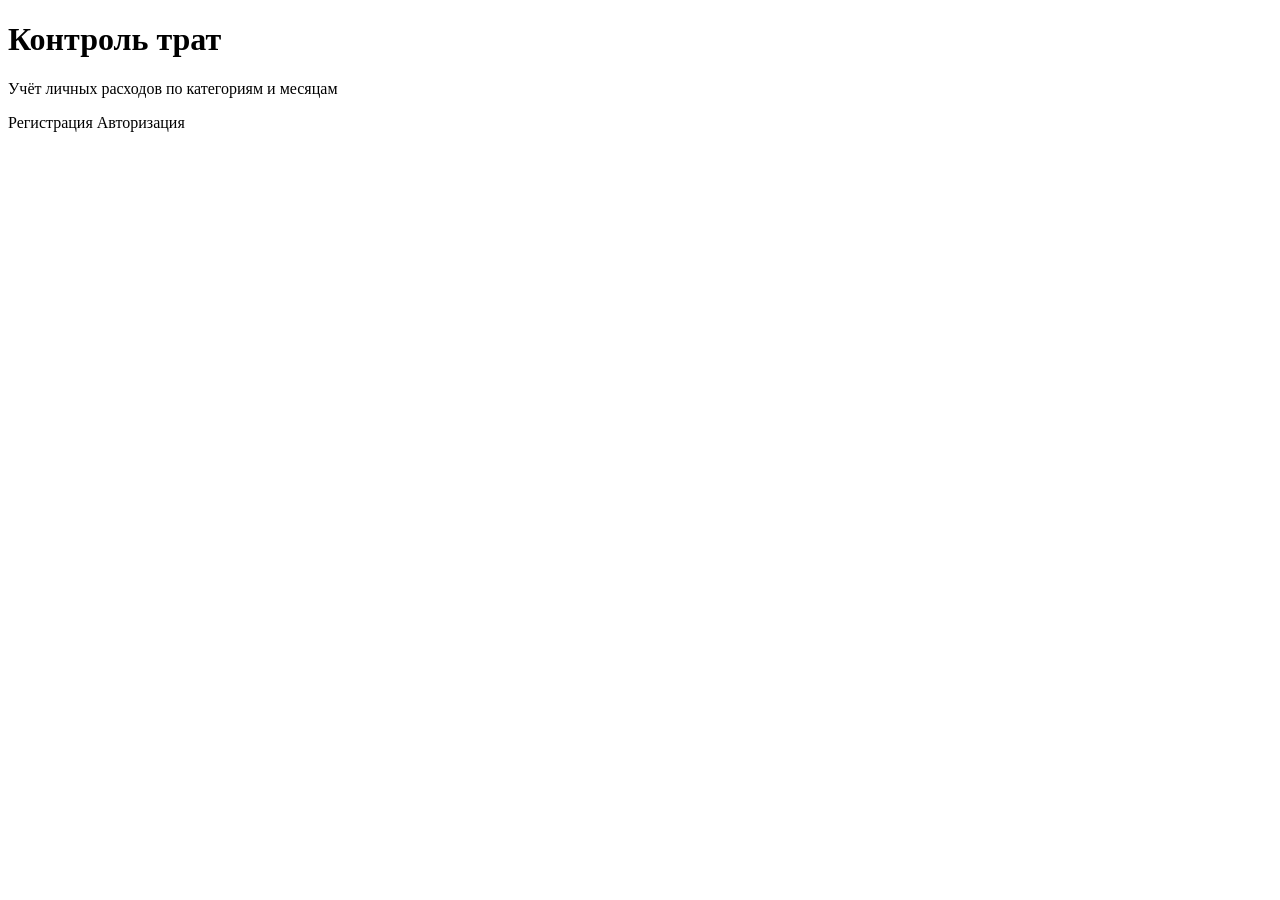
<file: target/classes/templates/index.html>
<!DOCTYPE html>
<html xmlns:th="http://www.thymeleaf.org" lang="ru">
<head>
    <meta charset="UTF-8">
    <title>Контроль трат — главная</title>
    <link rel="stylesheet" th:href="@{/css/style.css}">
</head>
<body>
<div class="container">
    <div class="card">
        <h1>Контроль трат</h1>
        <p class="subtitle">Учёт личных расходов по категориям и месяцам</p>

        <!-- Меню с пунктами-кнопками -->
        <nav>
            <a class="btn btn-lg btn-block" th:href="@{/reg}" style="text-align:center">Регистрация</a>
            <a class="btn btn-lg btn-block" th:href="@{/auth}" style="text-align:center">Авторизация</a>
        </nav>
    </div>
</div>
</body>
</html>
</file>
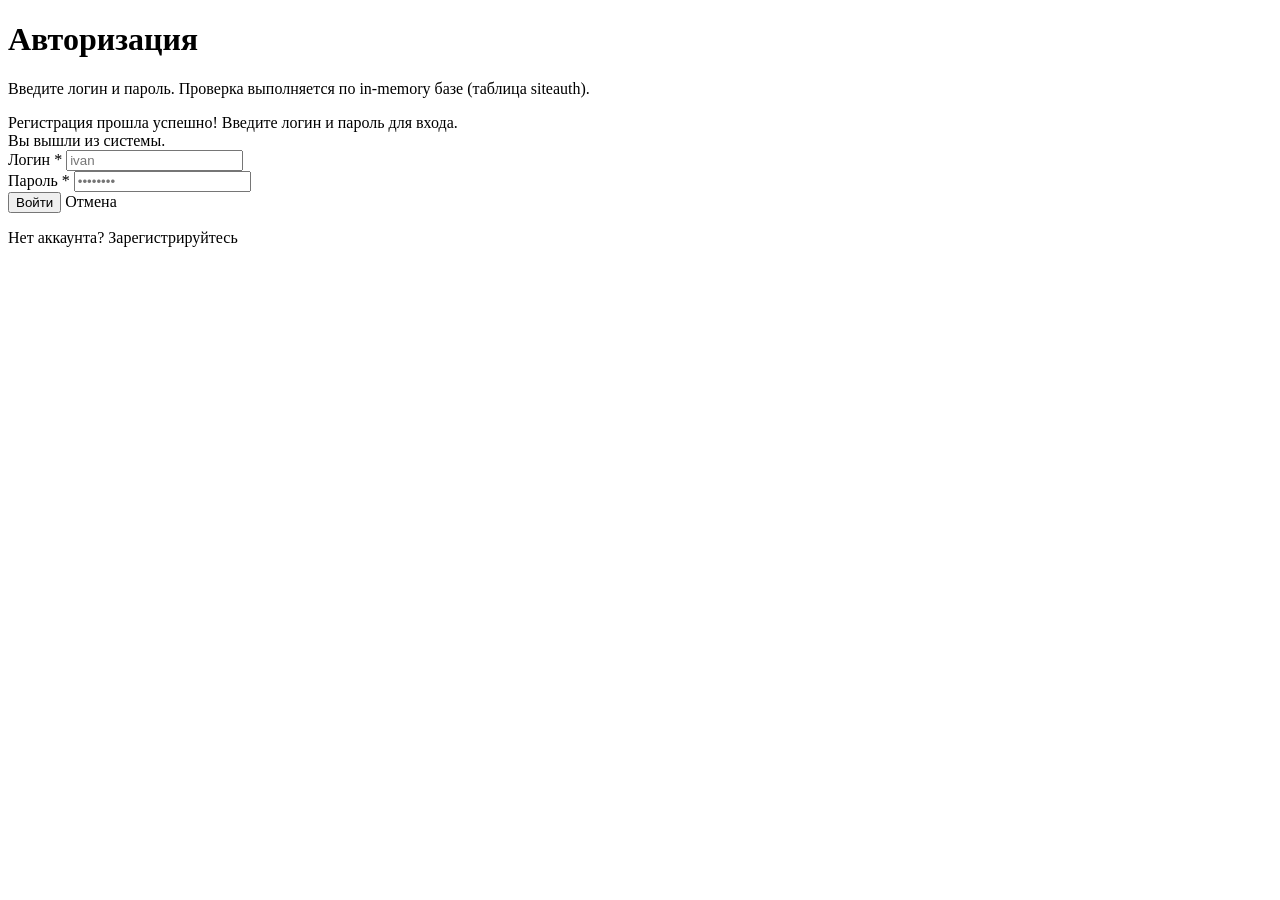
<file: target/classes/templates/auth.html>
<!DOCTYPE html>
<html xmlns:th="http://www.thymeleaf.org" lang="ru">
<head>
    <meta charset="UTF-8">
    <title>Контроль трат — авторизация</title>
    <link rel="stylesheet" th:href="@{/css/style.css}">
</head>
<body>
<div class="container">
    <div class="card">
        <h1>Авторизация</h1>
        <p class="subtitle">Введите логин и пароль. Проверка выполняется по in-memory базе (таблица siteauth).</p>

        <!-- Сообщения -->
        <div class="alert alert-success" th:if="${registeredOk}">
            Регистрация прошла успешно! Введите логин и пароль для входа.
        </div>
        <div class="alert alert-success" th:if="${param.logout}">Вы вышли из системы.</div>
        <div class="alert alert-error" th:if="${authError}" th:text="${authError}"></div>

        <form th:action="@{/auth}" th:object="${loginForm}" method="post">
            <div class="form-group">
                <label for="login">Логин *</label>
                <input type="text" id="login" th:field="*{login}" placeholder="ivan">
                <div class="field-error" th:if="${#fields.hasErrors('login')}" th:errors="*{login}"></div>
            </div>
            <div class="form-group">
                <label for="password">Пароль *</label>
                <input type="password" id="password" th:field="*{password}" placeholder="••••••••">
                <div class="field-error" th:if="${#fields.hasErrors('password')}" th:errors="*{password}"></div>
            </div>

            <div class="actions">
                <button type="submit" class="btn">Войти</button>
                <a class="btn btn-secondary" th:href="@{/index}" style="text-align:center">Отмена</a>
            </div>
        </form>

        <p class="muted" style="margin-top:16px">
            Нет аккаунта? <a th:href="@{/reg}">Зарегистрируйтесь</a>
        </p>
    </div>
</div>
</body>
</html>
</file>
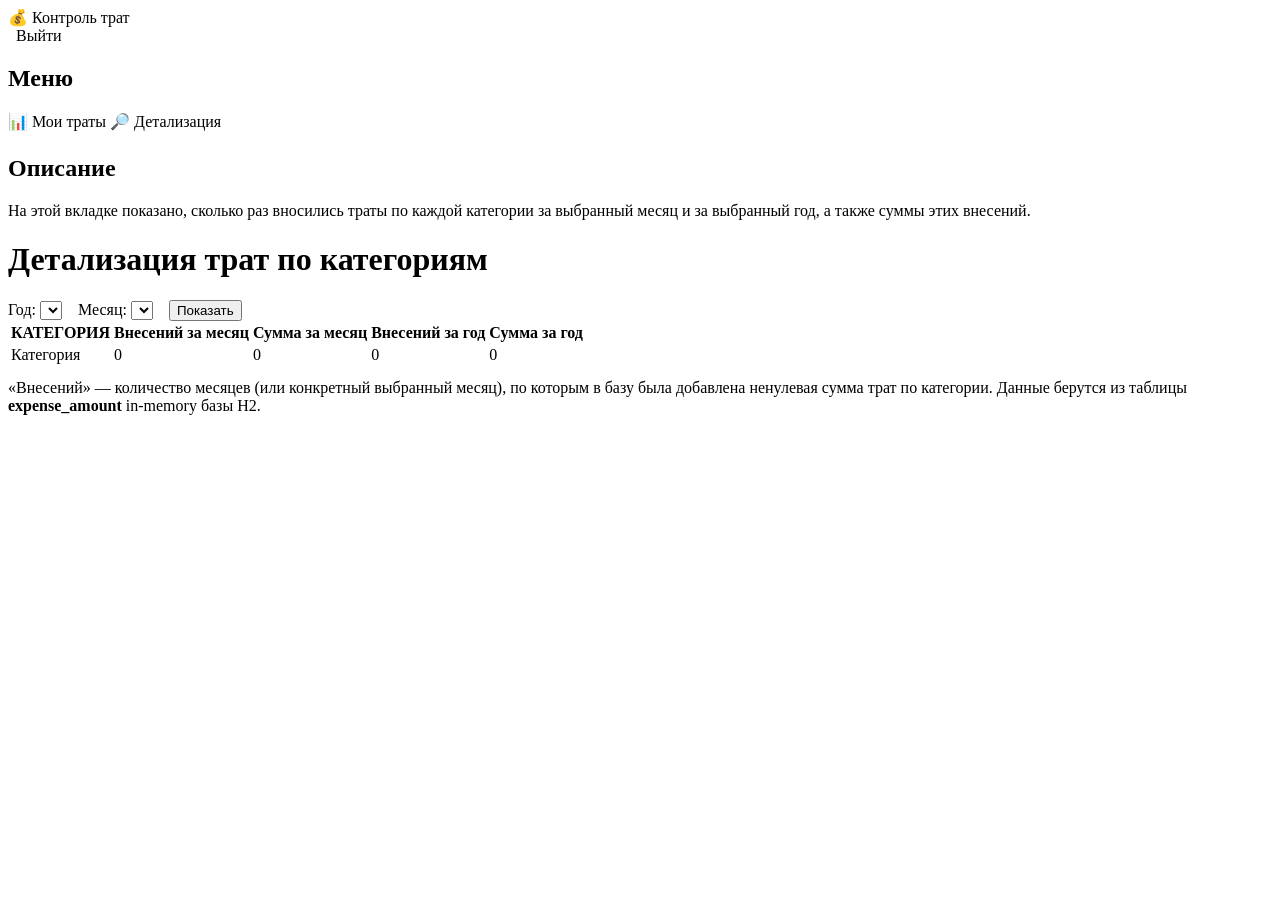
<file: target/classes/templates/detail.html>
<!DOCTYPE html>
<html xmlns:th="http://www.thymeleaf.org" lang="ru">
<head>
    <meta charset="UTF-8">
    <title>Контроль трат — детализация</title>
    <link rel="stylesheet" th:href="@{/css/style.css}">
</head>
<body>

<div class="topbar">
    <div class="brand">💰 Контроль трат</div>
    <div class="user">
        <span th:if="${fullName}" th:text="'Пользователь: ' + ${fullName}"></span>
        &nbsp;
        <a class="btn btn-small btn-secondary" th:href="@{/logout}" style="text-decoration:none">Выйти</a>
    </div>
</div>

<div class="layout">

    <!-- ЛЕВОЕ МЕНЮ С КНОПКАМИ -->
    <aside class="sidebar">
        <h2>Меню</h2>

        <a class="btn btn-block btn-secondary" th:href="@{/main(year=${year})}" style="text-align:center">📊 Мои траты</a>
        <a class="btn btn-block" th:href="@{/detail(year=${year}, month=${month})}" style="text-align:center">🔎 Детализация</a>

        <h2 style="margin-top:24px">Описание</h2>
        <p class="muted">
            На этой вкладке показано, сколько раз вносились траты по каждой категории
            за выбранный месяц и за выбранный год, а также суммы этих внесений.
        </p>
    </aside>

    <!-- ПРАВАЯ ЧАСТЬ: ТАБЛИЦА ДЕТАЛИЗАЦИИ -->
    <main class="content">
        <h1>Детализация трат по категориям</h1>

        <form method="get" th:action="@{/detail}" class="year-select detail-filters">
            <label for="yearSel">Год:</label>
            <select id="yearSel" name="year">
                <option th:each="y : ${years}" th:value="${y}" th:text="${y}" th:selected="${y == year}"></option>
            </select>

            <label for="monthSel" style="margin-left:12px">Месяц:</label>
            <select id="monthSel" name="month">
                <option th:each="m, st : ${monthNames}" th:value="${st.count}" th:text="${m}"
                        th:selected="${st.count == month}"></option>
            </select>

            <button type="submit" class="btn btn-small" style="margin-left:12px">Показать</button>
        </form>

        <div class="table-wrap">
            <table class="expenses">
                <thead>
                <tr>
                    <th>КАТЕГОРИЯ</th>
                    <th th:text="'Внесений за ' + ${monthNames[month - 1]}">Внесений за месяц</th>
                    <th th:text="'Сумма за ' + ${monthNames[month - 1]}">Сумма за месяц</th>
                    <th th:text="'Внесений за ' + ${year}">Внесений за год</th>
                    <th th:text="'Сумма за ' + ${year}">Сумма за год</th>
                </tr>
                </thead>
                <tbody>
                <tr th:each="row : ${rows}" th:classappend="${row.id == -1} ? 'total' : ''">
                    <td class="cat" th:title="${row.name}" th:text="${row.name}">Категория</td>
                    <td class="num" th:text="${row.monthCount}">0</td>
                    <td class="num" th:text="${#numbers.formatDecimal(row.monthSum, 1, 'COMMA', 2, 'POINT')}">0</td>
                    <td class="num" th:text="${row.yearCount}">0</td>
                    <td class="num" th:text="${#numbers.formatDecimal(row.yearSum, 1, 'COMMA', 2, 'POINT')}">0</td>
                </tr>
                </tbody>
            </table>
        </div>

        <p class="muted" style="margin-top:12px">
            «Внесений» — количество месяцев (или конкретный выбранный месяц), по которым в базу
            была добавлена ненулевая сумма трат по категории. Данные берутся из таблицы
            <b>expense_amount</b> in-memory базы H2.
        </p>
    </main>
</div>

</body>
</html>
</file>
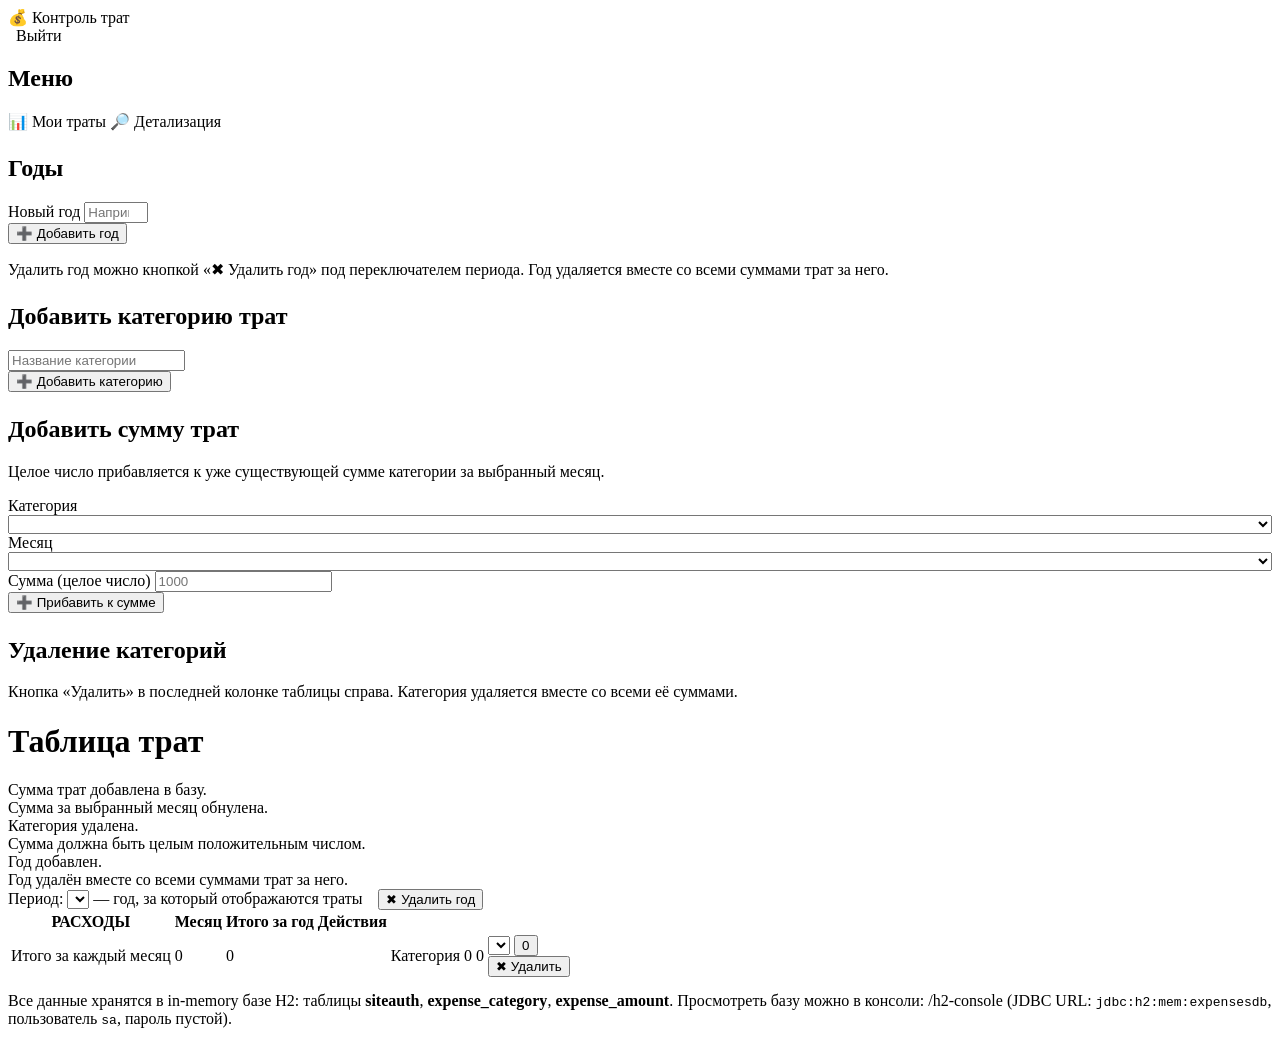
<file: target/classes/templates/main.html>
<!DOCTYPE html>
<html xmlns:th="http://www.thymeleaf.org" lang="ru">
<head>
    <meta charset="UTF-8">
    <title>Контроль трат — мои траты</title>
    <link rel="stylesheet" th:href="@{/css/style.css}">
</head>
<body>

<div class="topbar">
    <div class="brand">💰 Контроль трат</div>
    <div class="user">
        <span th:if="${fullName}" th:text="'Пользователь: ' + ${fullName}"></span>
        &nbsp;
        <a class="btn btn-small btn-secondary" th:href="@{/logout}" style="text-decoration:none">Выйти</a>
    </div>
</div>

<div class="layout">

    <!-- ЛЕВОЕ МЕНЮ С КНОПКАМИ -->
    <aside class="sidebar">
        <h2>Меню</h2>

        <a class="btn btn-block" th:href="@{/main(year=${year})}" style="text-align:center">📊 Мои траты</a>
        <a class="btn btn-block btn-secondary" th:href="@{/detail(year=${year})}" style="text-align:center">🔎 Детализация</a>

        <h2 style="margin-top:24px">Годы</h2>
        <form th:action="@{/main/year/add}" method="post">
            <div class="form-group">
                <label for="newYear">Новый год</label>
                <input type="number" id="newYear" name="year" min="2000" max="2100" step="1"
                       placeholder="Например, 2027" required>
            </div>
            <button type="submit" class="btn btn-block" style="text-align:center">➕ Добавить год</button>
        </form>
        <p class="muted">Удалить год можно кнопкой «✖ Удалить год» под переключателем периода. Год удаляется вместе со всеми суммами трат за него.</p>

        <h2 style="margin-top:24px">Добавить категорию трат</h2>
        <form th:action="@{/main/category/add}" method="post">
            <input type="hidden" name="year" th:value="${year}">
            <div class="form-group">
                <input type="text" name="name" placeholder="Название категории" required>
            </div>
            <button type="submit" class="btn btn-block" style="text-align:center">➕ Добавить категорию</button>
        </form>

        <h2 style="margin-top:24px">Добавить сумму трат</h2>
        <p class="muted">Целое число прибавляется к уже существующей сумме категории за выбранный месяц.</p>
        <form th:action="@{/main/amount/add}" method="post">
            <input type="hidden" name="year" th:value="${year}">
            <div class="form-group">
                <label for="catSelect">Категория</label>
                <select id="catSelect" name="categoryId" style="width:100%">
                    <option th:each="row : ${rows}"
                            th:if="${row.id != -1}"
                            th:value="${row.id}"
                            th:text="${row.name}"></option>
                </select>
            </div>
            <div class="form-group">
                <label for="monthSelect">Месяц</label>
                <select id="monthSelect" name="month" style="width:100%">
                    <option th:each="m, st : ${monthNames}" th:value="${st.count}" th:text="${m}"></option>
                </select>
            </div>
            <div class="form-group">
                <label for="amountValue">Сумма (целое число)</label>
                <input type="number" id="amountValue" name="value" min="1" step="1" placeholder="1000" required>
            </div>
            <button type="submit" class="btn btn-block" style="text-align:center">➕ Прибавить к сумме</button>
        </form>

        <h2 style="margin-top:24px">Удаление категорий</h2>
        <p class="muted">Кнопка «Удалить» в последней колонке таблицы справа. Категория удаляется вместе со всеми её суммами.</p>
    </aside>

    <!-- ПРАВАЯ ЧАСТЬ: ТАБЛИЦА -->
    <main class="content">
        <h1>Таблица трат</h1>

        <div class="alert alert-success" th:if="${actionMessage}" th:text="${actionMessage}"></div>
        <div class="alert alert-error" th:if="${actionError}" th:text="${actionError}"></div>
        <div class="alert alert-success" th:if="${param.added}">Сумма трат добавлена в базу.</div>
        <div class="alert alert-success" th:if="${param.reset}">Сумма за выбранный месяц обнулена.</div>
        <div class="alert alert-success" th:if="${param.deleted}">Категория удалена.</div>
        <div class="alert alert-error" th:if="${param.sumError}">Сумма должна быть целым положительным числом.</div>
        <div class="alert alert-success" th:if="${param.yearAdded}">Год <b th:text="${param.yearAdded}"></b> добавлен.</div>
        <div class="alert alert-success" th:if="${param.yearDeleted}">Год <b th:text="${param.yearDeleted}"></b> удалён вместе со всеми суммами трат за него.</div>
        <div class="alert alert-error" th:if="${param.yearError}" th:text="${param.msg}"></div>

        <div class="year-select">
            <label>Период:</label>
            <select onchange="window.location.href='main?year='+this.value">
                <option th:each="y : ${years}" th:value="${y}" th:text="${y}" th:selected="${y == year}"></option>
            </select>
            <span class="muted">— год, за который отображаются траты</span>
            <form th:action="@{/main/year/delete}" method="post" style="display:inline-block; margin-left:12px"
                  onsubmit="return confirm('Удалить выбранный год и ВСЕ суммы трат за него?');">
                <input type="hidden" name="year" th:value="${year}">
                <button type="submit" class="btn btn-danger" th:text="'✖ Удалить год ' + ${year}">✖ Удалить год</button>
            </form>
        </div>

        <div class="table-wrap">
            <table class="expenses">
                <thead>
                <tr>
                    <th th:text="'РАСХОДЫ ' + ${year}">РАСХОДЫ</th>
                    <th th:each="m : ${monthNames}" th:text="${m}">Месяц</th>
                    <th>Итого за год</th>
                    <th>Действия</th>
                </tr>
                </thead>
                <tbody>
                <tr th:each="row : ${rows}" th:classappend="${row.id == -1} ? 'total' : ''">

                    <!-- Итоговая строка: название + суммы по месяцам + итог за год -->
                    <th:block th:if="${row.id == -1}">
                        <td class="cat" th:text="${row.name}">Итого за каждый месяц</td>
                        <td th:each="v : ${row.months}" class="num"
                            th:text="${#numbers.formatDecimal(v, 1, 'COMMA', 2, 'POINT')}">0</td>
                        <td class="num" th:text="${#numbers.formatDecimal(row.total, 1, 'COMMA', 2, 'POINT')}">0</td>
                        <td></td>
                    </th:block>

                    <!-- Строки категорий -->
                    <th:block th:unless="${row.id == -1}">
                        <td class="cat" th:title="${row.name}" th:text="${row.name}">Категория</td>
                        <td th:each="v : ${row.months}" class="num"
                            th:text="${#numbers.formatDecimal(v, 1, 'COMMA', 2, 'POINT')}">0</td>
                        <td class="num" th:text="${#numbers.formatDecimal(row.total, 1, 'COMMA', 2, 'POINT')}">0</td>
                        <td>
                            <span class="inline-form">
                                <form th:action="@{/main/amount/reset}" method="post"
                                      onsubmit="return confirm('Обнулить сумму этой категории за выбранный месяц?');">
                                    <input type="hidden" name="categoryId" th:value="${row.id}">
                                    <input type="hidden" name="year" th:value="${year}">
                                    <select name="month" title="Месяц для обнуления">
                                        <option th:each="m, st : ${monthNames}" th:value="${st.count}"
                                                th:text="${m.substring(0,3)}"></option>
                                    </select>
                                    <button type="submit" class="btn btn-small" title="Обнулить сумму за месяц">0</button>
                                </form>
                                <form th:action="@{/main/category/delete}" method="post"
                                      onsubmit="return confirm('Удалить категорию и все её суммы?');">
                                    <input type="hidden" name="categoryId" th:value="${row.id}">
                                    <input type="hidden" name="year" th:value="${year}">
                                    <button type="submit" class="btn btn-danger" title="Удалить категорию">✖ Удалить</button>
                                </form>
                            </span>
                        </td>
                    </th:block>
                </tr>
                </tbody>
            </table>
        </div>

        <p class="muted" style="margin-top:12px">
            Все данные хранятся в in-memory базе H2: таблицы <b>siteauth</b>, <b>expense_category</b>, <b>expense_amount</b>.
            Просмотреть базу можно в консоли: <a th:href="@{/h2-console}">/h2-console</a>
            (JDBC URL: <code>jdbc:h2:mem:expensesdb</code>, пользователь <code>sa</code>, пароль пустой).
        </p>
    </main>
</div>

</body>
</html>
</file>
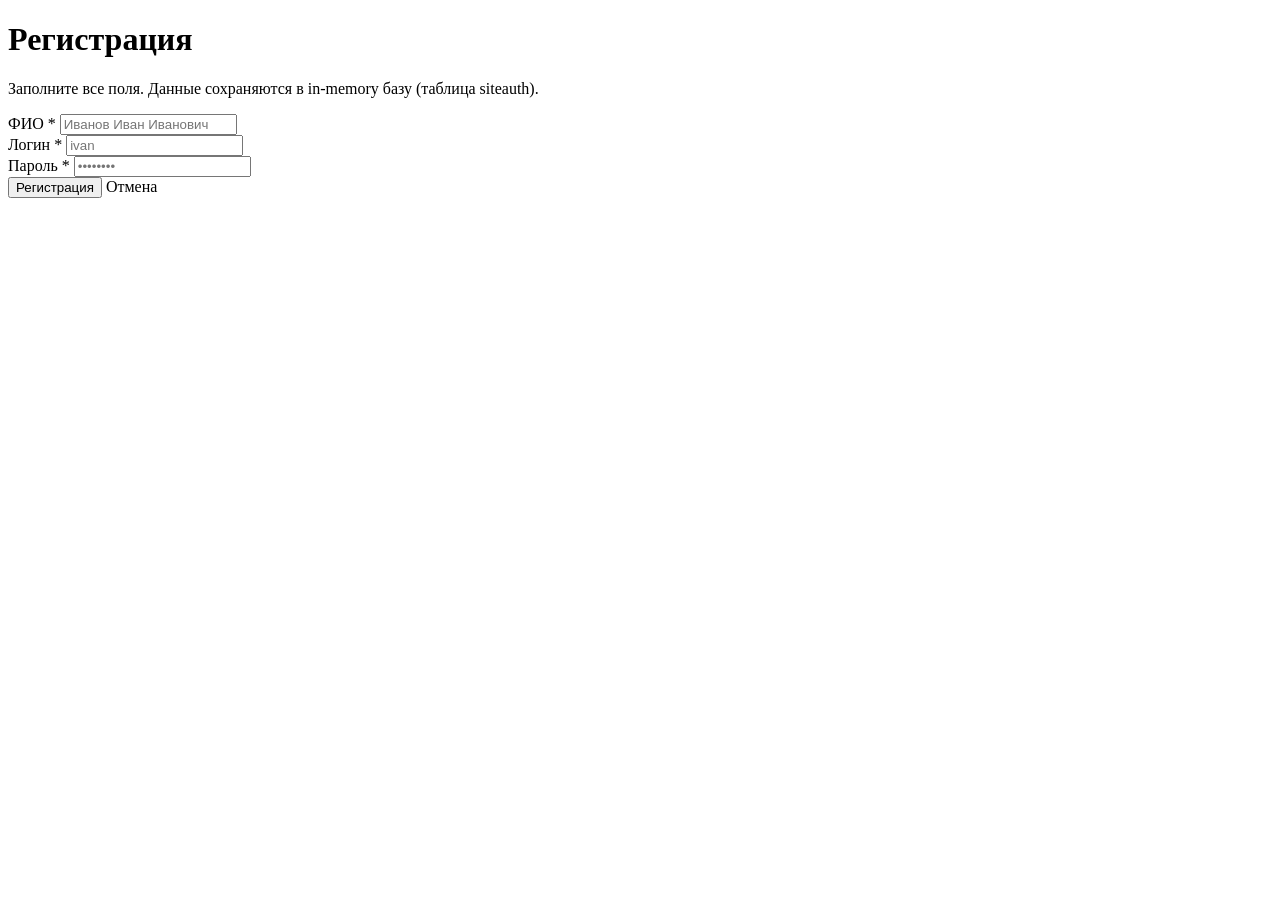
<file: target/classes/templates/reg.html>
<!DOCTYPE html>
<html xmlns:th="http://www.thymeleaf.org" lang="ru">
<head>
    <meta charset="UTF-8">
    <title>Контроль трат — регистрация</title>
    <link rel="stylesheet" th:href="@{/css/style.css}">
</head>
<body>
<div class="container">
    <div class="card">
        <h1>Регистрация</h1>
        <p class="subtitle">Заполните все поля. Данные сохраняются в in-memory базу (таблица siteauth).</p>

        <!-- Ошибка: логин уже занят -->
        <div class="alert alert-error" th:if="${regError}" th:text="${regError}"></div>

        <form th:action="@{/reg}" th:object="${registerForm}" method="post">
            <div class="form-group">
                <label for="fullName">ФИО *</label>
                <input type="text" id="fullName" th:field="*{fullName}" placeholder="Иванов Иван Иванович">
                <div class="field-error" th:if="${#fields.hasErrors('fullName')}" th:errors="*{fullName}"></div>
            </div>
            <div class="form-group">
                <label for="login">Логин *</label>
                <input type="text" id="login" th:field="*{login}" placeholder="ivan">
                <div class="field-error" th:if="${#fields.hasErrors('login')}" th:errors="*{login}"></div>
            </div>
            <div class="form-group">
                <label for="password">Пароль *</label>
                <input type="password" id="password" th:field="*{password}" placeholder="••••••••">
                <div class="field-error" th:if="${#fields.hasErrors('password')}" th:errors="*{password}"></div>
            </div>

            <div class="actions">
                <button type="submit" class="btn">Регистрация</button>
                <a class="btn btn-secondary" th:href="@{/index}" style="text-align:center">Отмена</a>
            </div>
        </form>
    </div>
</div>
</body>
</html>
</file>
